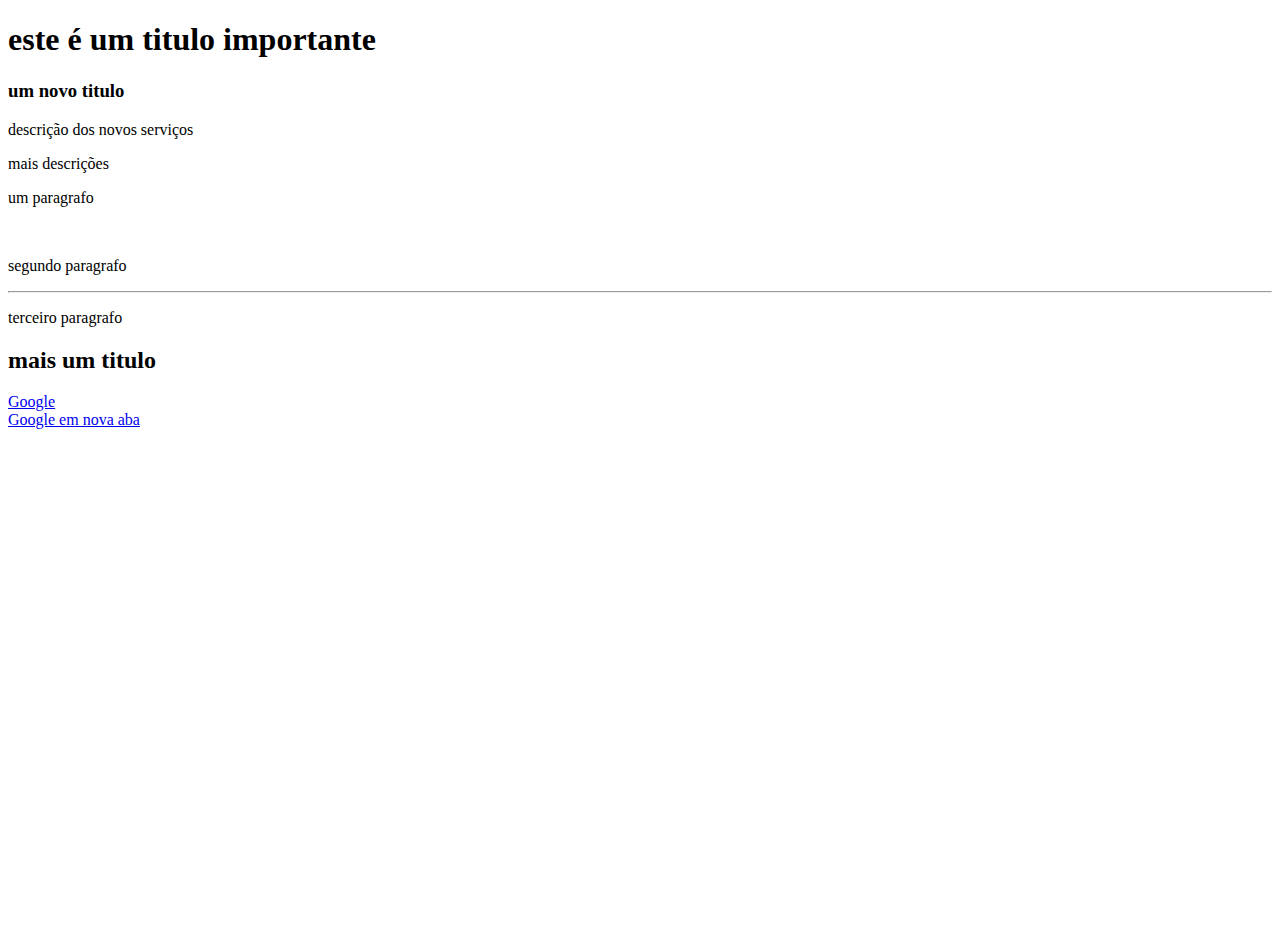
<file: 2_HTML/index.html>
<!DOCTYPE html>  
<html>
    <head>  
     <title> Html fundamentos 2</title>  <!-- título da página -->
    <body style= "padding-bottom: 500px">
       <!-- 1 - titulos -->
       <h1>este é um titulo importante</h1> <!-- título principal -->
       <h3>um novo titulo</h3> <!--subtítulo !-->   
       
       <!-- 2 - parágrafos -->
       <p> descrição dos novos serviços</p> <!-- parágrafo !-->
       <p> mais descrições</p>
       
       
       
       <!-- tags sem comentarios!-->
       <p> um paragrafo </p>
       <br/> <!-- quebra de linha -->
       <p> segundo paragrafo </p>
       <hr/> <!-- linha horizontal -->
       <p> terceiro paragrafo </p>

       <!--4 - comentarios! -->
       <h2> mais um titulo</h2>
       
       <!--5 atributos!-->
       <a href="https://www.google.com"> Google </a> <!-- link !-->
       <br/> 
       <!-- 6 - abrir link em uma nova aba! -->
       <a href="https://www.google.com" target="_blank">Google em nova aba</a> 


    </body>
</html>
</file>
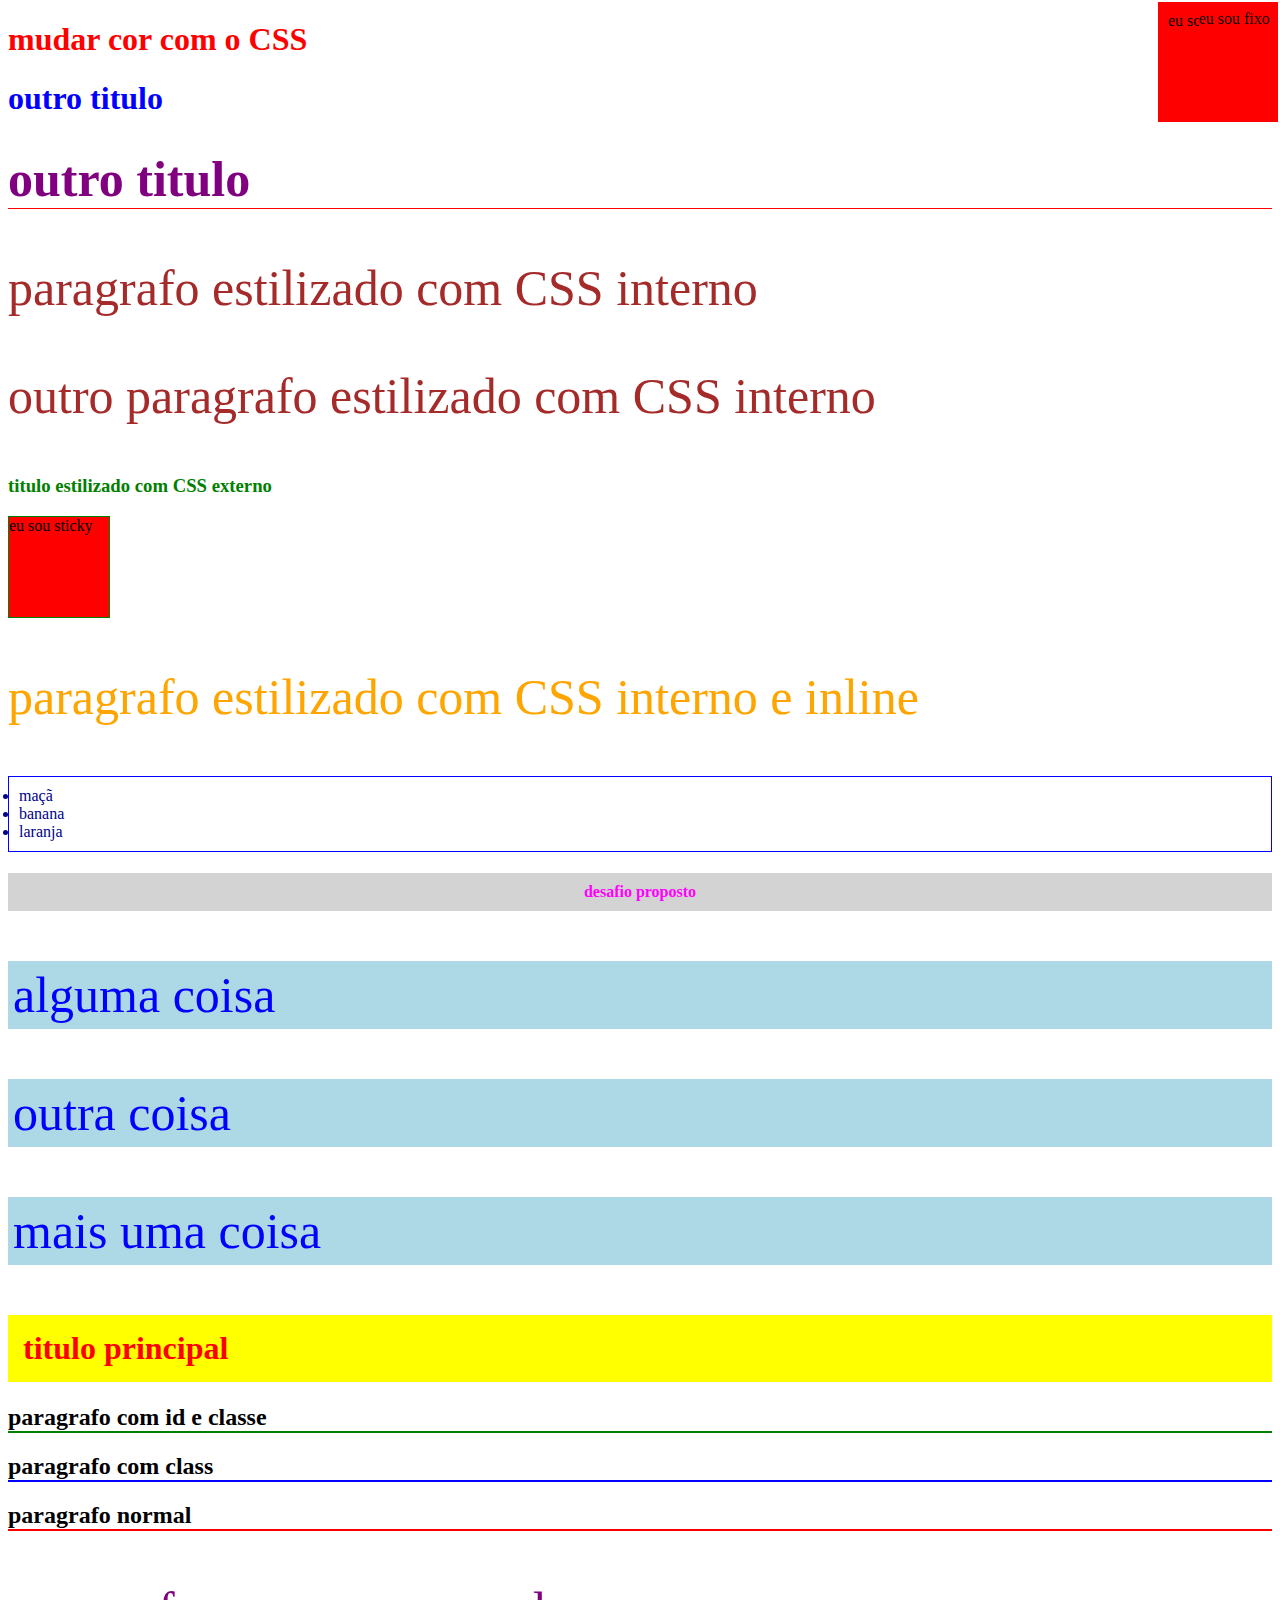
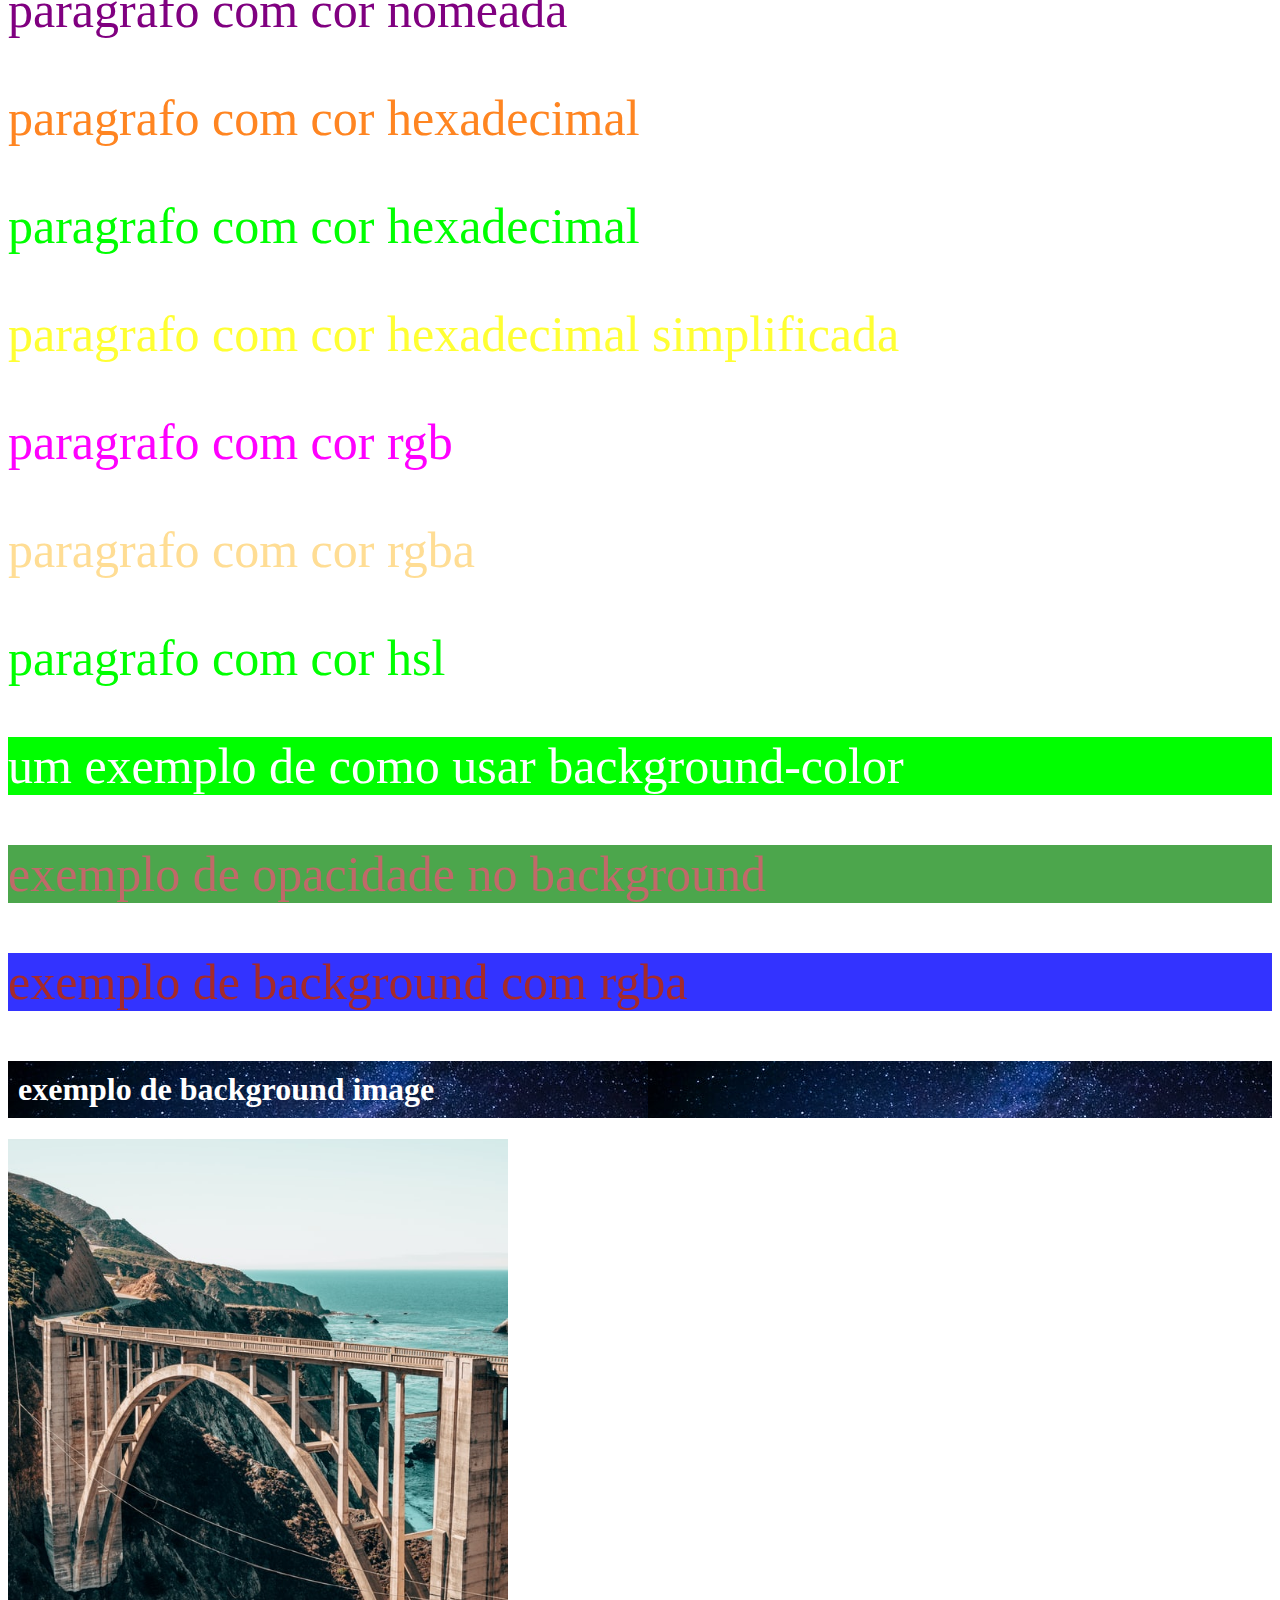
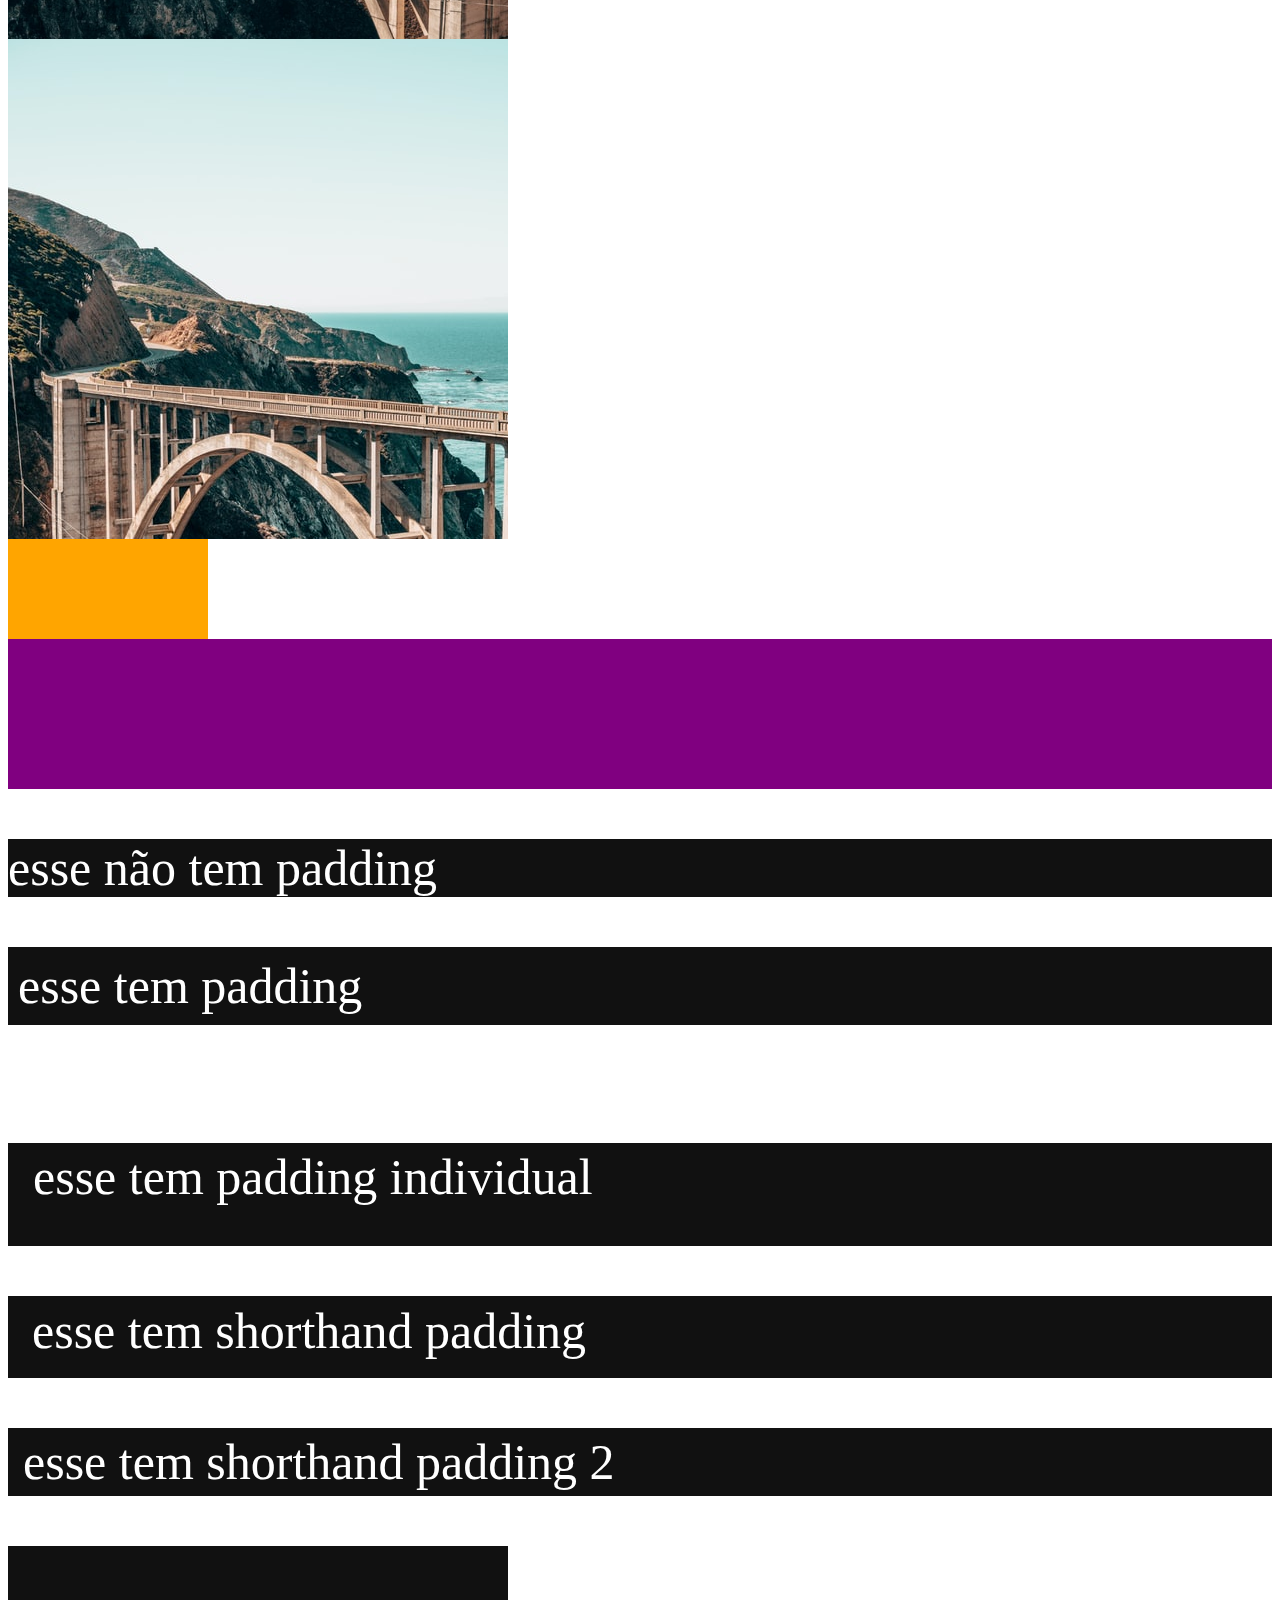
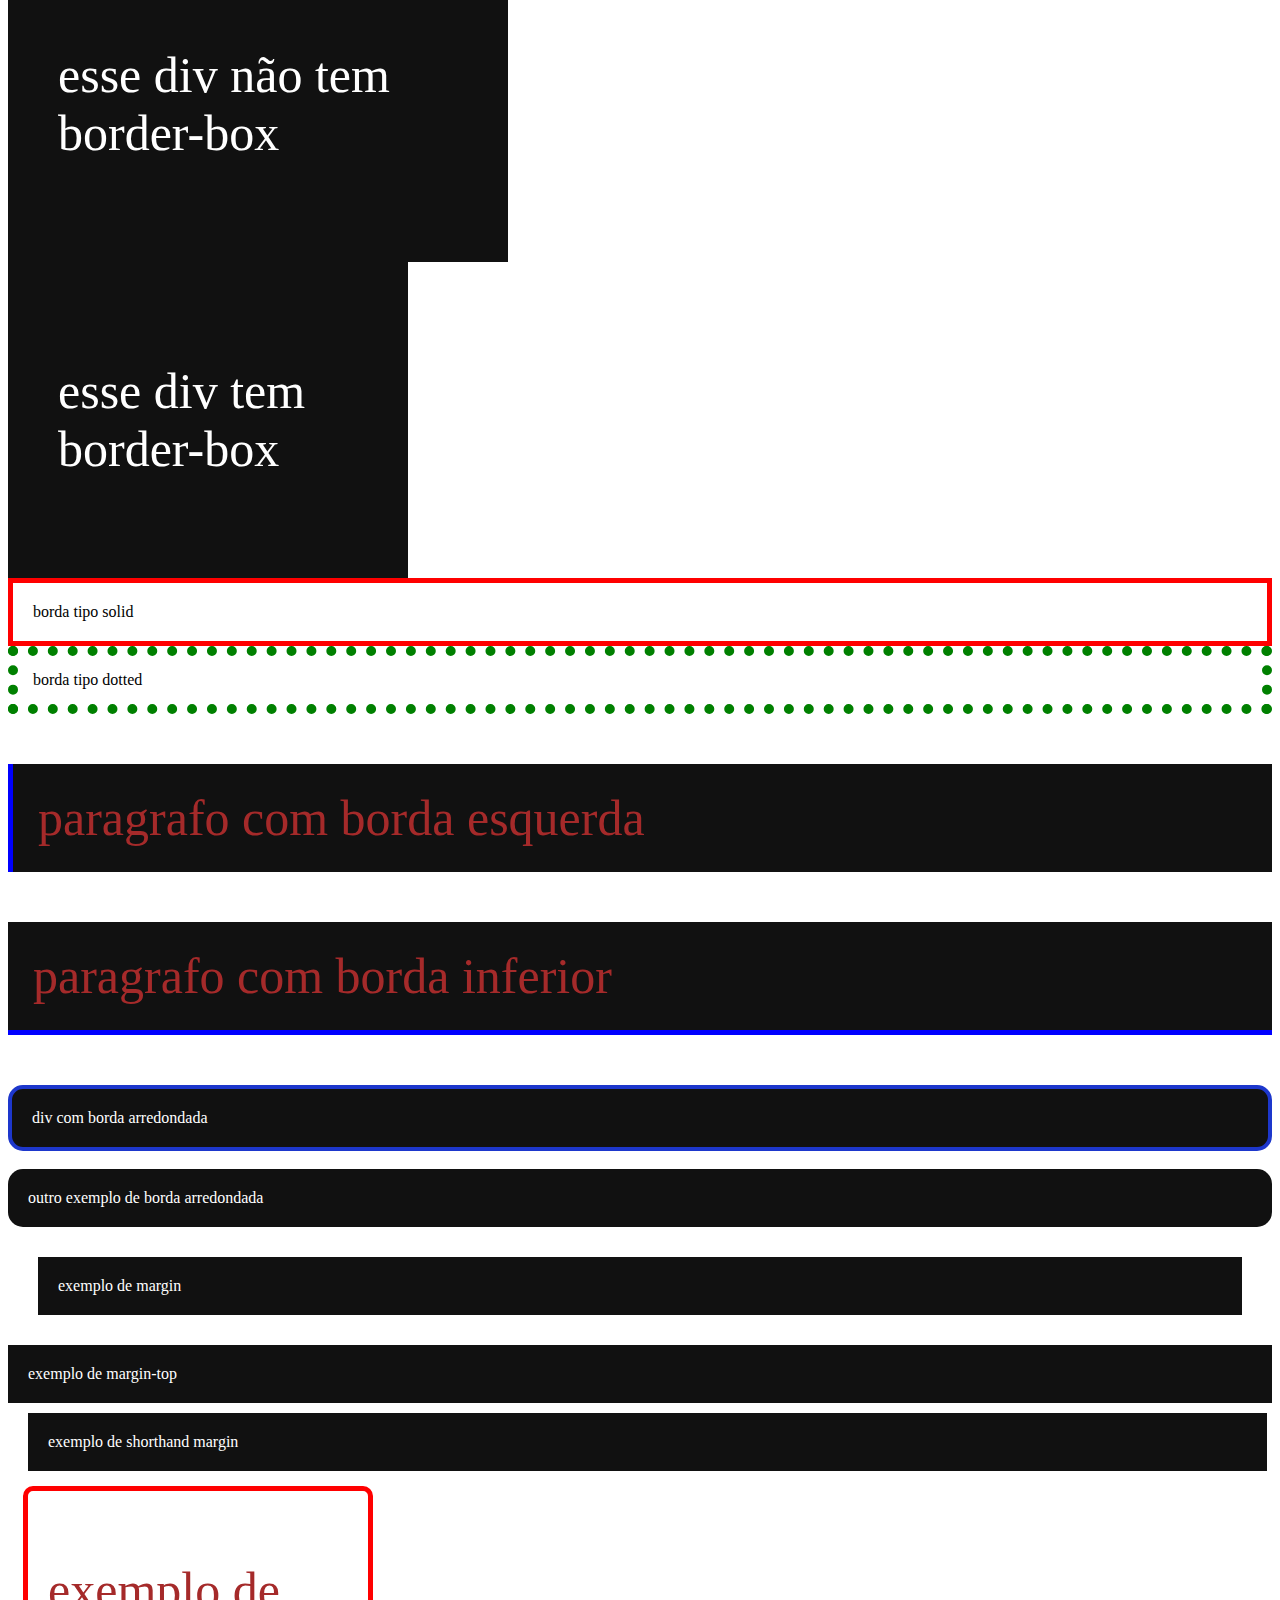
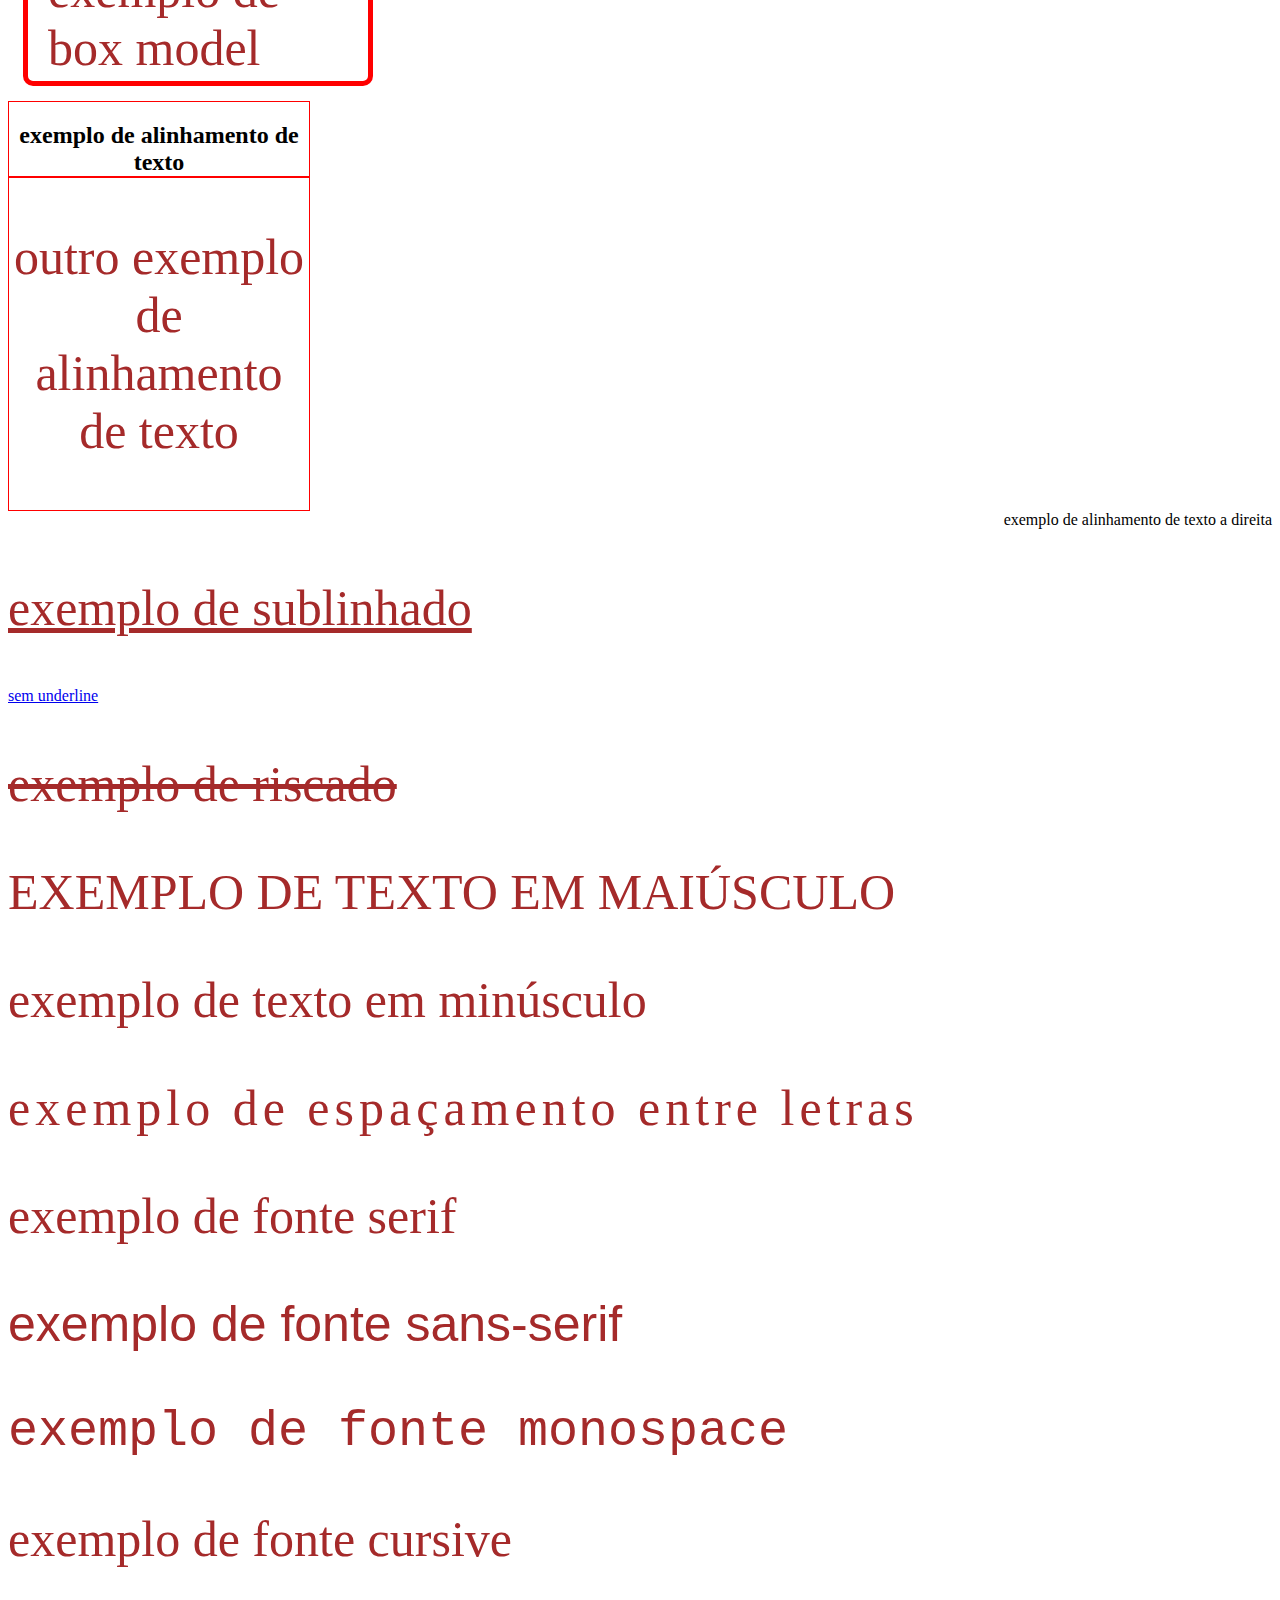
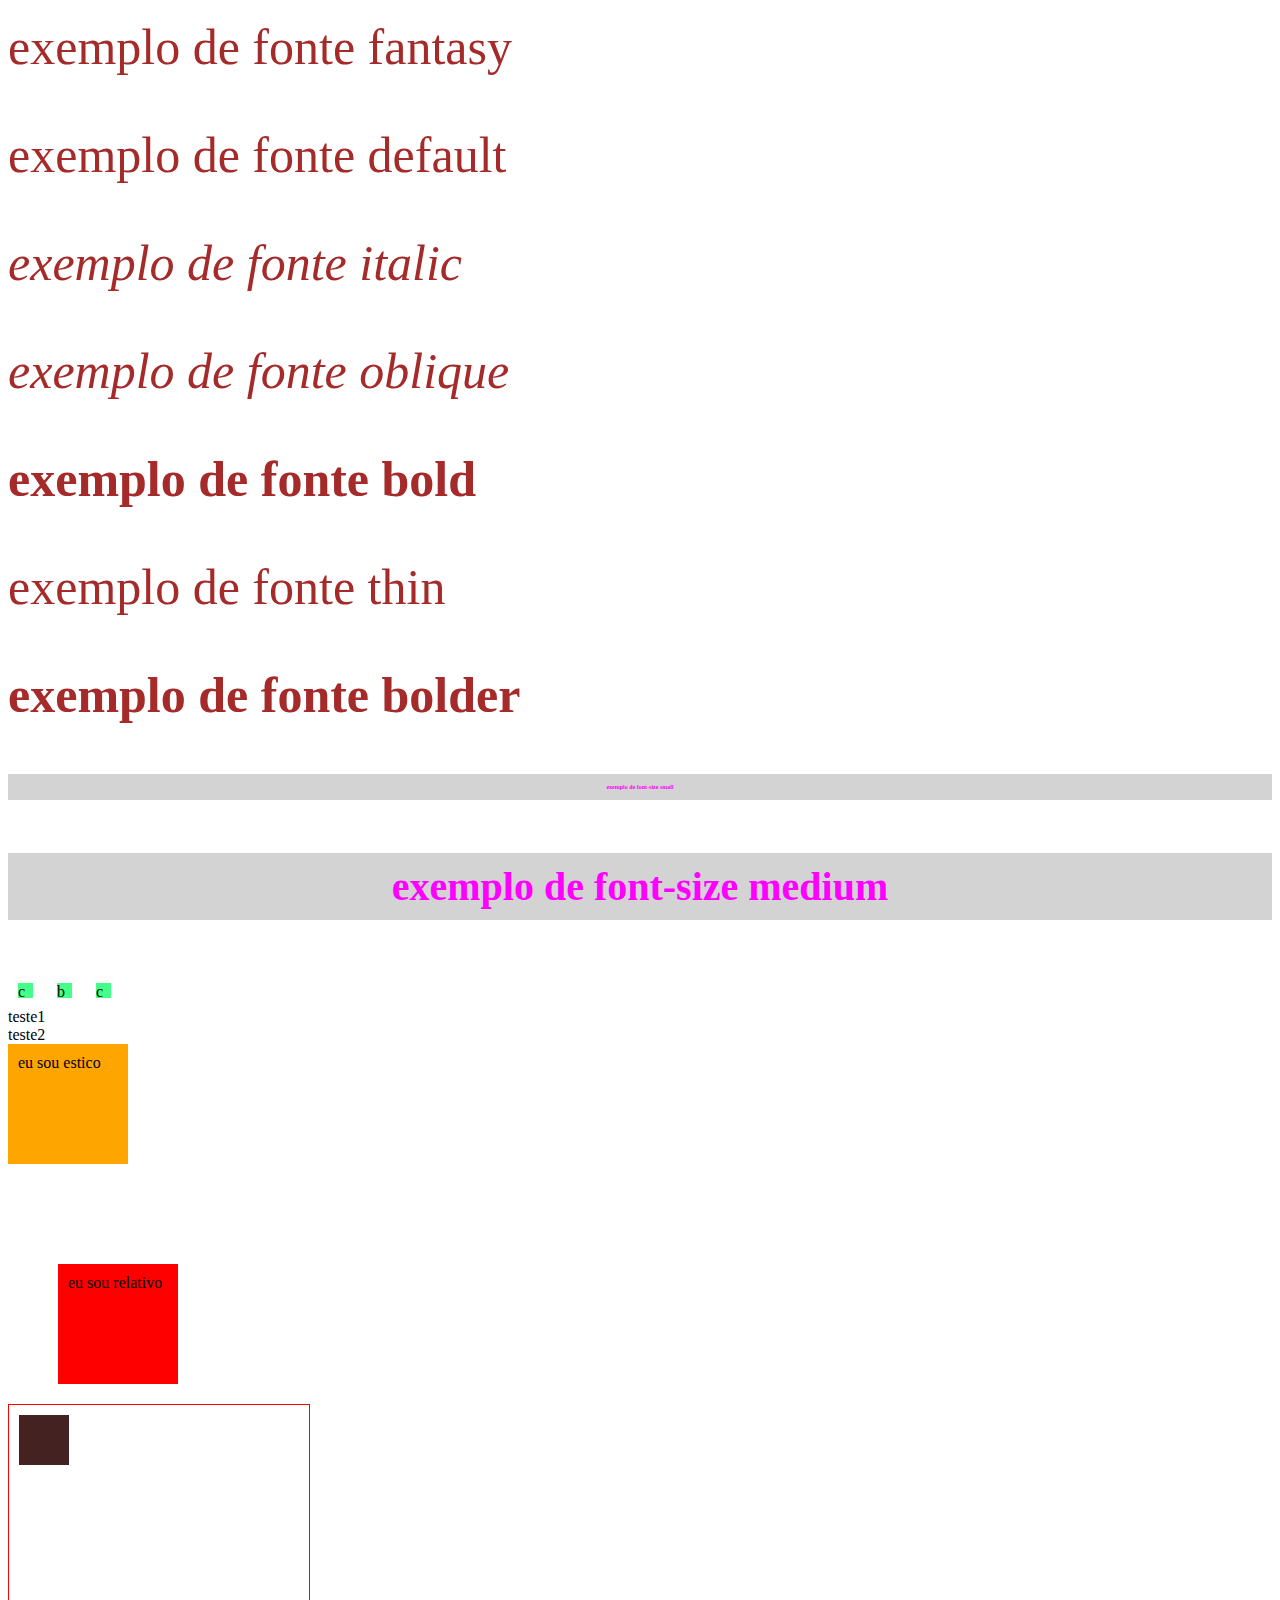
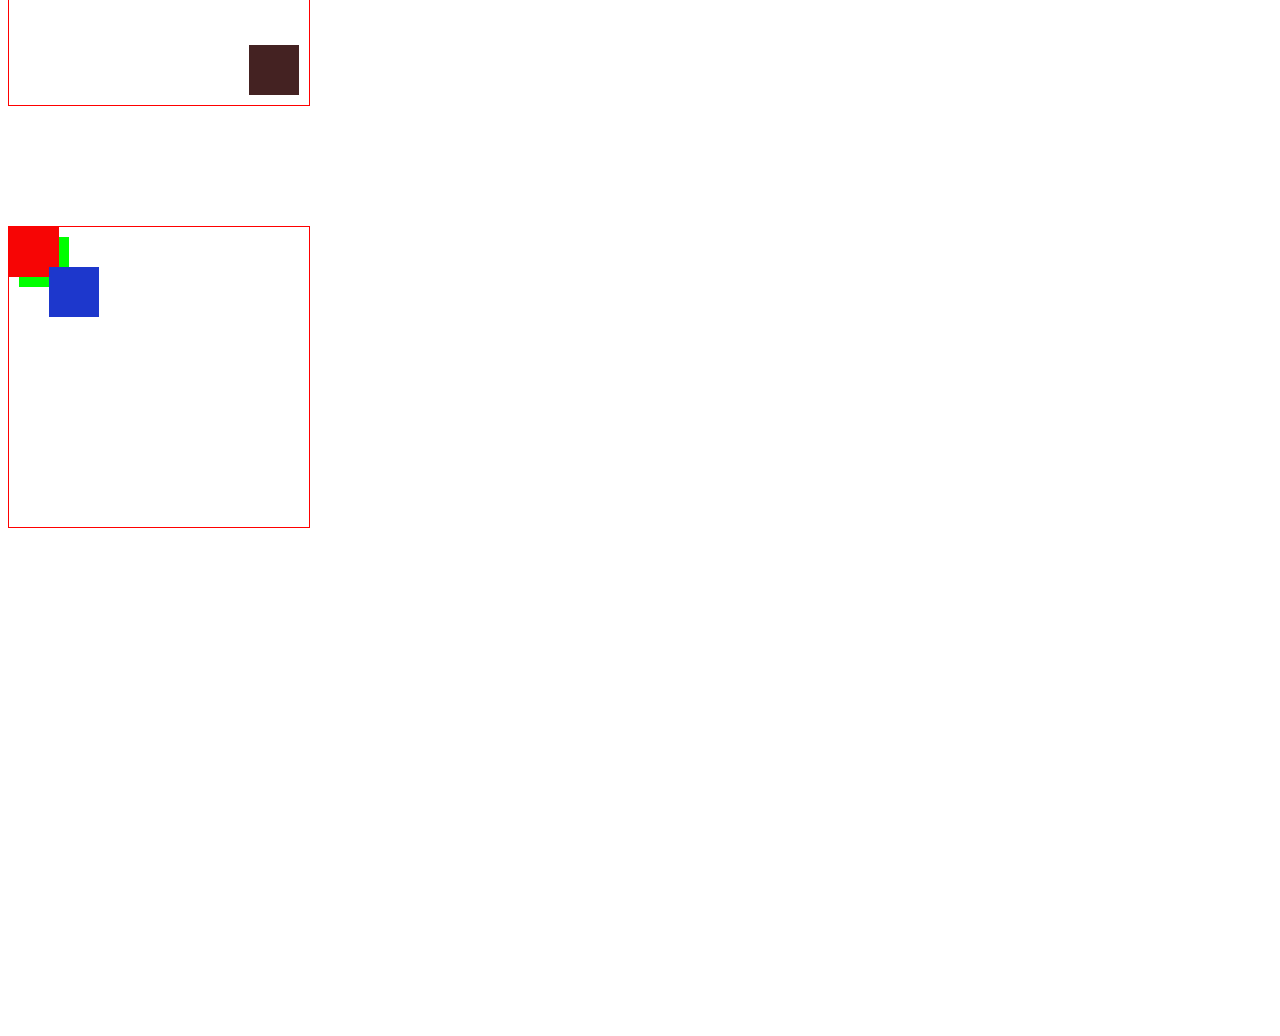
<file: 4_CSS/index.html>
<!DOCTYPE html>
<html lang="en">
<head>
    <meta charset="UTF-8">
    <meta name="viewport" content="width=device-width, initial-scale=1.0">
    <title>CSS</title>
</head>
<!-- 3 - CSS interno -->
<style>
    p{
        color:brown;
        font-size: 50px;

    }
</style>

<!-- 4 -external css -->
<!--cascading style sheets-->
<link rel="stylesheet" href="css/styles.css">
<link rel="stylesheet" href="css/list.css">
<link rel="stylesheet" href="css/titles.css">
<body>
    <!--1 -inline CSS-->
    <h1 style= "color: red"> mudar cor com o CSS</h1>
    <h1 style=" color:blue">outro titulo</h1>
    
    <!-- 2 multiplas regras-->
    <h1 style="color: purple; font-size:50px; border-bottom:1px solid red">outro titulo</h1>
    
    <!-- 3 - CSS interno -->
    <p>paragrafo estilizado com CSS interno</p>
    <p>outro paragrafo estilizado com CSS interno</p>
    
    <!-- 4 -external css -->
    <h3>titulo estilizado com CSS externo</h3>
    
        <!--47 - sticky-->
    <div class="sticky">
        <span>eu sou sticky</span>
    </div>    


    <!--5 - ordem do CSS -->
    <p style="color: orange;">paragrafo estilizado com CSS interno e inline</p>
    
    <!-- 6 - multiplos css-->
    <ul>
        <li>maçã</li>
        <li>banana</li>
        <li>laranja</li>
    </ul> 
    
    <!--7 desafio-->
    <h4>desafio proposto</h4>
    
    <!-- 8 -classes-->
    <p class="paragraph">alguma coisa</p>
    <p class="paragraph">outra coisa</p>
    <p class="paragraph">mais uma coisa</p>

    <!-- 9 - IDs -->
    <h1 id="titulo-principal">titulo principal</h1>
    
    <!--10 - ordem dos seletores-->
    <h2 id ="titulo1" class="titulo2">paragrafo com id e classe</h2>
    <h2 class ="titulo2">paragrafo com class</h2>
    <h2>paragrafo normal</h2>

    <!--11 -- cores -->
    <p class="color-name">paragrafo com cor nomeada</p>

    <!-- 12 - cores hexadecimais -->
    <p class="hex">paragrafo com cor hexadecimal</p>
    <p class="hex2">paragrafo com cor hexadecimal</p>
    
    <!-- 13 - hex simplificado-->
    <p class="hex3">paragrafo com cor hexadecimal simplificada</p>
    
    <!--14 -rgb-->
    <p class="rgb">paragrafo com cor rgb</p>
    
    <!--15 -rgba-->
    <p class="rgba">paragrafo com cor rgba</p>
    
    <!-- 16 - hsl-->
    <p class="hsl">paragrafo com cor hsl</p>
    
    <!-- 17 background-color -->
    <p class="bg">um exemplo de como usar background-color</p>
    
    <!-- 18- opacidade bg-->
    <div class="opacity-bg">
        <p>exemplo de opacidade no background</p>
        
    </div>
    
    <!-- 19- rgba bg-->
    <div class="rgba-bg">
        <p>exemplo de background com rgba</p>
    </div>
    
    <!--20 bg-image-->    
    <h1 class="bg-image">exemplo de background image</h1>
    
    <!-- 21 - bg-center-->
    <div class="bg-center"></div>
    <div class=" bg-nocenter"> </div>

    <!-- 22 - largura e altura -->
    <div class="heidght-width"></div>
    <div class="heidght-width2"></div>

    <!-- 23 - padding -->
    <p class="widhout-padding">esse não tem padding</p>
    <p class="padding">esse tem padding</p>
    <br>
    <!-- 24 - padding individual -->
    <p class="padding-individual">esse tem padding individual</p>
    
    <!--25 - shorthand-padding -->
    <p class="shorthand-padding">esse tem shorthand padding</p>
    <p class="shorthand-padding-2">esse tem shorthand padding 2</p>

    <!-- 26 - padding com width -->
    <div class="widhout-border-box">
        <p style="color:white">esse div não tem border-box</p>
    </div>
    <div class="border-box">
        <p style="color:white">esse div tem border-box</p>
    </div>
    
    <!-- 27 - border -->
    <div class="border">borda tipo solid</div>
    <div class="border2">borda tipo dotted</div>

    <!-- 28 - border individual-->
    <p class="border-left">paragrafo com borda esquerda</p>
    <p class="border-bottom">paragrafo com borda inferior</p>

    <!-- 29 - borda arredondada -->
    <div class="border-radius">div com borda arredondada</div>
    <br>
    <div class="border-radius2">outro exemplo de borda arredondada</div>

    <!-- 30 - margin -->
    <div class="margin">exemplo de margin</div>
    <div class="margin-top">exemplo de margin-top</div> 
    <div class="shorthand-margin">exemplo de shorthand margin</div>
    
    <!--31 - box-model-->
    <div class="box-model">
        <p>exemplo de box model</p>
    </div>
    <!-- 32 - alinhando texto -->
    <div class="text-align-center">
        <h2>exemplo de alinhamento de texto</h2>
        <p>outro exemplo de alinhamento de texto</p>
    </div>
    <div class="text-align-right">exemplo de alinhamento de texto a direita</div>

    <!-- 33 - text decoration -->
    <p class="text-decoration-underline">exemplo de sublinhado</p>
    <a href="#" class="remove-underline">sem underline</a>
    <p class="text-decoration-line-through">exemplo de riscado</p>

    <!-- 34 - text transform -->
    <p class="text-transform-uppercase">exemplo de texto em maiúsculo</p>
    <p class="text-transform-lowercase">EXEMPLO DE TEXTO EM MINÚSCULO</p>
    
    <!--35 - letter spacing-->
    <p class="letter-spacing">exemplo de espaçamento entre letras</p>
    
    <!-- 36- fontes -->
    <p class="serif">exemplo de fonte serif</p> 
    <p class="sans-serif">exemplo de fonte sans-serif</p> 
    <p class="monospace">exemplo de fonte monospace</p> 
    <p class="cursive">exemplo de fonte cursive</p> 
    <p class="fantasy">exemplo de fonte fantasy</p> 
    <p class="default">exemplo de fonte default</p> 

    <!--37 - font-style -->
    <p class="font-style-italic">exemplo de fonte italic</p>
    <p class="font-style-oblique">exemplo de fonte oblique</p>

    <!--38 - font-weight -->
    <p class="bold">exemplo de fonte bold</p>
    <p class="thin">exemplo de fonte thin</p>
    <p class="bolder">exemplo de fonte bolder</p>

    <!--39 - font-size -->
    <h4 class="small">exemplo de font-size small</h4>
    <h4 class="medium">exemplo de font-size medium</h4>

    <!-- 40 display-->
    <div class="inline-box">c</div> 
    <div class="inline-box">b</div> 
    <div class="inline-box">c</div> 
    <span class="block">teste1</span>
    <span class="block">teste2</span>

    <!--41 - escondendo elemento-->
    <p class="invisible">esse parágrafo está invisível</p>

    <!--42 - static -->
    <div class="static">
        <span>eu sou estico</span>
    </div>

    <!-- 43 - relative -->
    <div class="relative">
        <span>eu sou relativo</span>
    </div> 
    <!--44 - absolute -->
    <div class="absolute">
        <span>eu sou absoluto</span>
    </div>
    <!--45 - relative com absolute-->
    <div class="relative-contanier">
        <div class="absolute-1"></div>
        <div class="absolute-2"></div>
    </div>

    <!--46 - fixed-->
    <div class="fixed">
        <span>eu sou fixo</span>
    </div>

    <!--48 - z-index -->
    <div class="relative-contanier">
        <div class="absolute-3"></div>
        <div class="absolute-4"></div>
        <div class="absolute-5"></div>
    </div>


</body>
</html>
</file>
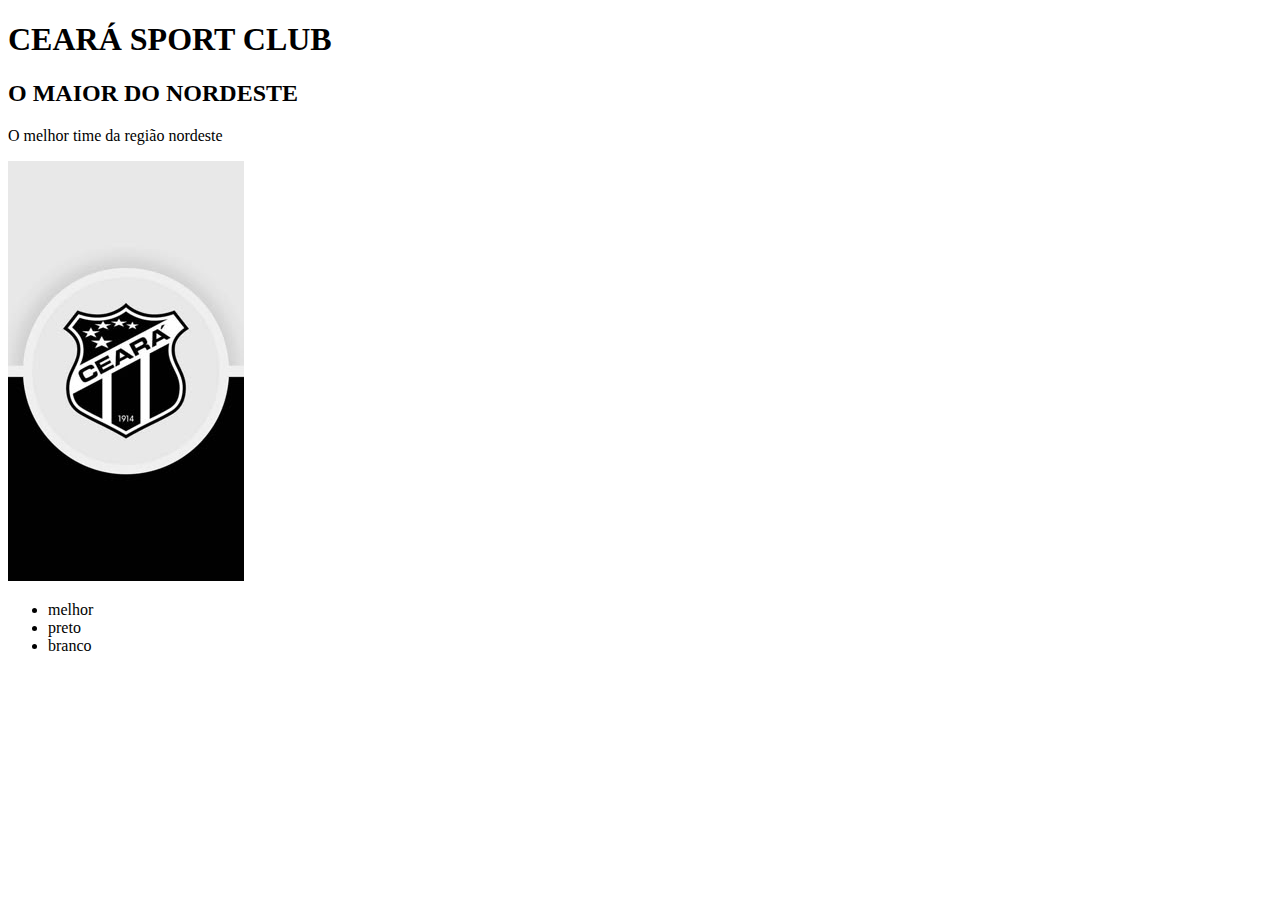
<file: 3_DESAFIO/desafio1.html>
<!DOCTYPE html>
<html lang="en">
<head>
    <meta charset="UTF-8">
    <meta name="viewport" content="width=device-width, initial-scale=1.0">
    <title>DESAFIO1</title>
</head>
<body>
    <h1>CEARÁ SPORT CLUB</h1>
    <h2>O MAIOR DO NORDESTE</h2>
    <p>O melhor time da região nordeste</p>
    <img src="img/ceara.jpg" alt = "o melhor time do nordeste"/>
    <ul>
        <li>melhor</li>
        <li>preto</li>
        <li>branco</li>
       
    </ul>
</body>
</html>
</file>
<file: 4_CSS/css/styles.css>
/* 4 -external css styles.css */
body{
    padding-bottom: 500px;
}
h3{
    color:green;
}

/* como fazer comentarios */
/*classe paragraph*/
.paragraph{
    background-color: lightblue;
    color: blue;
    padding: 5px;
}

/*id */
#titulo-principal{
    color:red;
    padding: 15px;
    background-color: yellow;
}
/* ordem de prioridade */
h2{
    border-bottom: 2px solid red;
}
.titulo2{
    border-bottom: 2px solid blue;
}
#titulo1{
    border-bottom: 2px solid green;
}
/*nome de cores */
.color-name{
    color: purple;
}
/*cores hexadecimais */
.hex{
    color: #ff8521
}
.hex2{
    color: #00ff00;
}
/*cores hexadecimais curtas */
.hex3{
    color: #ff3;
}
/*rgb*/
.rgb{
    color: rgb(255,0,255);
}
/*rgba*/
.rgba{
    color: rgba(255,187,41,0.5); /*0.5 = 50% de transparencia*/
}
/*hsl*/
.hsl{
    color: hsl(120,100%,50%); /*hue, saturation, lightness*/
}
/*bgcolor*/
.bg{
    background-color: #00ff00;
    color: white;
}
/*bgopacity*/
.opacity-bg{
    color: white;
    background-color: green; 
    opacity: 0.7;
}
/*bgrgba*/
.rgba-bg{
    background-color: rgba(0,0,255,0.8);
    color: white;
}
/*bg-image*/
.bg-image{
    background-image:url("../img/nature.jpg");
    padding: 10px;
    color: white;
}
/*bg - position*/
.bg-center, .bg-nocenter{
    background-image:url(../img/bridge.jpg);
    width: 500px;
    height: 500px;
}
.bg-center{
    background-position: center;
    background-size: cover;
}
.heidght-width{
    width: 200px;
    height: 100px;
    background-color: orange;
}
.heidght-width2{
    height: 150px;
    background-color: purple;
}
.widhout-padding, .padding{
    background-color: #111;
    color: #fff;
}
.padding{
    padding: 10px;
}

.padding-individual{
    background-color: #111;
    color: #fff;
    padding-top: 5px;
    padding-right: 15px;
    padding-bottom: 40px; /* 40px de padding embaixo */
    padding-left: 25px;
}
.shorthand-padding{
    background-color: #111;
    color: #fff;
    padding: 6px 12px 18px 24px; /*top right bottom left */
}
.shorthand-padding-2{
    background-color: #111;
    color: #fff;
    padding: 5px 15px; /*top and bottom, right and left */
}
.widhout-border-box{
    background-color: #111;
    color: #fff;
    width: 400px;
    padding: 50px;
}
.border-box{
    background-color: #111;
    color: #eeeaea;
    width: 400px;
    padding: 50px;
    box-sizing: border-box; 
}
.border{
    border: 5px solid red;
    padding: 20px;
}
.border2{
    border: 10px dotted green;
    padding: 15px;
}
.border-left{
    background-color: #111;
    border-left: 5px solid blue;
    padding: 25px;
}
.border-bottom{
    background-color: #111;
    border-bottom: 5px solid blue;
    padding: 25px;
}

.border-radius{
    background-color: #111;
    color: #fff;
    padding: 20px;
    border-radius: 15px;
    border: 4px solid #1d37cc;
}
.border-radius2{
    background-color: #111;
    color: #fff;
    padding: 20px;
    border-radius: 15px;
}
.margin{
    background-color: #111;
    color: #fff;
    padding: 20px;
    margin: 30px;
}
.margin-top{
    background-color: #111;
    color: #fff;
    padding: 20px;
    margin-top: 15px;
}
.shorthand-margin{
    background-color: #111;
    color: #fff;
    padding: 20px;
    margin: 10px 5px 10px 20px; /*top and bottom, right and left */
}
.box-model{
    width: 300px;
    height: 150px;
    padding: 20px;
    border: 5px solid red;
    margin: 15px;
    border-radius: 10px;

}
.text-align-center{
    text-align: center;
    width: 300px;
    border: 1px solid red;
}
.text-align-right{
    text-align: right;
    
}
.text-decoration-underline{
    text-decoration: underline;
}
.text-decoration-line-through{
    text-decoration: line-through;
}
.text-decoration-none{
    text-decoration: none;
}
.text-transform-uppercase{
    text-transform: uppercase;
}
.text-transform-lowercase{
    text-transform: lowercase;
}
.letter-spacing{
    letter-spacing: 5px;
}

.serif{
    font-family: 'Times New Roman', serif;
}
.sans-serif{
    font-family: Arial, sans-serif;
}
.cursive{
    font-family: 'Brush Script MT', cursive;
}
.monospace{
    font-family: 'Courier New', monospace;
}
.fantasy{
    font-family: 'Impact', fantasy;
}
.font-style-italic{
    font-style: italic;
}
.font-style-oblique{
    font-style: oblique;
}
.thin.bold.bolder{
    font-family: Helvetica;
}
.thin{
    font-weight: 100;
}
.bold{
    font-weight: 700;
}
.bolder{
    font-weight: 900;
}

.small{
    font-size: 6px;
}
.medium{
    font-size: 40px;
}
.inline-box{
    width: 15px;
    height: 15px;
    background-color: #4f8 ;
    margin:10px;
    display: inline-block;/* transforma o elemento em bloco, mas mantem na mesma linha */
}
.block{
    display: block;
}
.invisible{
    display:none;
}
.static{
    position: static;
    background-color: orange;
    padding: 10px;
    width: 100px; 
    height: 100px;
}
.relative{
    position: relative;
    background-color: red;
    padding: 10px;
    width: 100px; 
    height: 100px;
    top: 100px;
    left: 50px;
}
.absolute{
    position: absolute;
    background-color: red;
    padding: 10px;
    width: 100px; 
    height: 100px;
    top: 2px;
    right: 2px;
}
.relative-contanier{
    width: 300px;
    height: 300px;
    border:1px solid red;
    margin-top: 120px;
    position: relative;
}
.absolute-1, .absolute-2{
    width:50px;
    height:50px;
    position: absolute;
    background-color: #422;
}
.absolute-1{
    top: 10px;
    left: 10px;
    position: relative;
}
.absolute-2{
    bottom: 10px;
    right: 10px;
}

.fixed{
    position: fixed;
    background-color: red;
    top: 10px;
    right: 10px;
}
.sticky{
    position: sticky;
    background-color: red;
    border: 1px solid green;
    width: 100px; 
    height: 100px;
    top: 10px;
}
.absolute-3, .absolute-4
, .absolute-5{
    width:50px;
    height:50px;
    position: absolute;
    background-color: #4f8;

}
.absolute-3{
    top:0;
    left:0;
    background-color: rgb(247, 5, 5);
    z-index: 1;
}
.absolute-4{
    top: 10px;
    left:10px;
    background-color:#00ff00;
    z-index: 0;
}
.absolute-5{
    top: 40px;
    left:40px;
    background-color:#1d37cc;
    z-index: 3;

}
</file>
<file: 4_CSS/css/list.css>
ul{
    border: 1px solid blue;

    padding: 10px ;
}
li{
    color:darkblue
}
</file>
<file: 4_CSS/css/titles.css>
h4{
    color: magenta;
    text-align: center;
    background-color: lightgray;
    padding: 10px;

    

}
</file>
